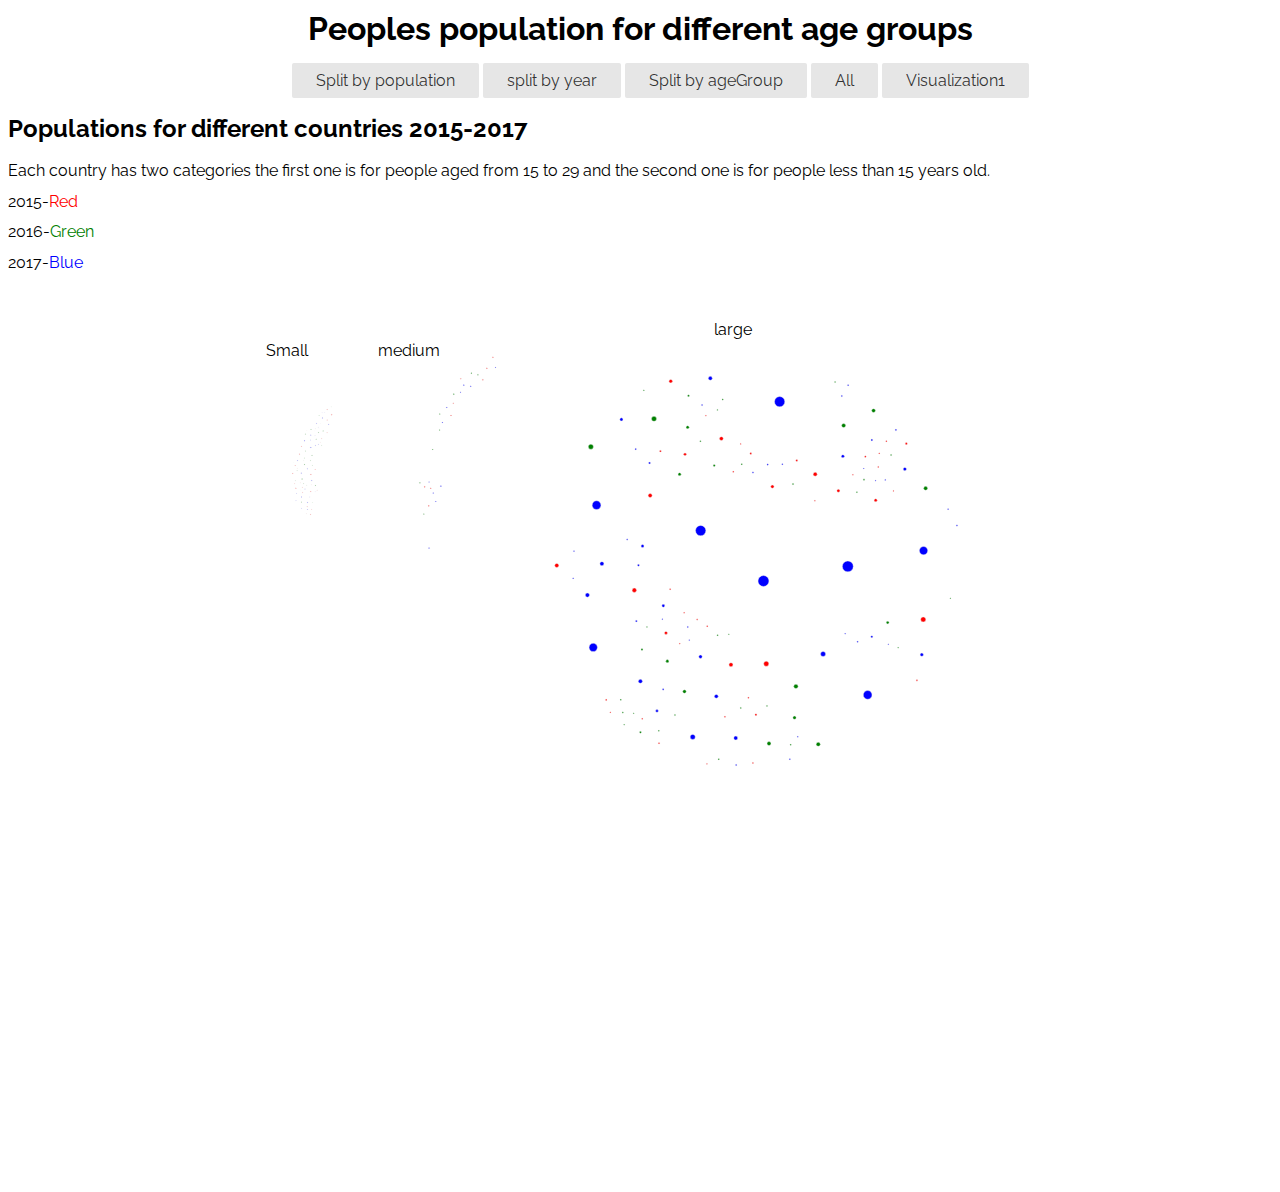
<file: viz-2.html>
<!doctype html>
<html>

<head>
    <meta charset="utf-8">
    <title>viz-2</title>
    <meta property="og:image" content="http://isthisjam.com.s3.amazonaws.com/img/bubble-img.png" />
    <!-- 180x110 Image for Linkedin -->
    <meta property="og:image:width" content="180" />
    <meta property="og:image:height" content="110" />
    <meta property="og:image" content="http://isthisjam.com.s3.amazonaws.com/img/bubble-img.png" />
    <!-- 200x200 Image for Facebook -->
    <meta property="og:image:width" content="200" />
    <meta property="og:image:height" content="200" />
    <link rel="stylesheet" href="style.css">
    <link rel="stylesheet" href="//fonts.googleapis.com/css?family=Open+Sans:400,700|Raleway:400,700">
</head>

<body>
    <header role="banner" id="title">
    <h1>Peoples population for different age groups</h1>
    </header>
    <nav role="navigation">
        <ul>
            <li><a href="#" role="button" class="pure-button switch" id="GroupingBtn1">Split by population</a></li>
            </li>
            <li><a href="#" role="button" class="pure-button switch" id="GroupingBtn2">split by year</a>
            </li>
            <li><a href="#" role="button" class="pure-button switch" id="GroupingBtn3">Split by ageGroup</a>
            <li><a href="#" role="button" class="pure-button switch" id="GroupingBtn4">All</a>
            <li><a href="index.html" role="button" class="pure-button switch" id="OrViz">Visualization1</a>
       </ul>
    </nav>


    <div id="annotations">

         <h2>Populations for different countries 2015-2017</h2>
            <p>
            Each country has two categories the first one is for people aged from 15 to 29 and the second one is for people less than 15 years old.
            <p>2015-<span style="color: red;">Red</span></p>
            <p>2016-<span style="color: green;">Green</span></p>
            <p>2017-<span style="color: blue;">Blue</span></p>
        </p>

    <div id="grp1">
       

        <p style="position:relative;top:-100px;">
      
        </p>
            <div id="initial-content">
                <div style="position: absolute;left:-24em;top: 3.8em;">Small</div>
                <div style="position: absolute;left:-17em;top: 3.8em;">medium</div>
                <div style="position: absolute;left: 4em; top: 2.5em;">large</div>
            </div>
        </div>
    </div>

    <div id="grp2" style="display: none;">
        <div style="position: absolute;left:20em;top: 50em;">2015</div>
        <div style="position: absolute;left:40em;top: 40em;">2016</div>
        <div style="position: absolute;left:60em;top: 40em;">2017</div>
    </div>

    <div id ="grp3" style="display: none;">
        <div style="position: absolute;left:20em;top: 50em;">Less than 15 years</div>
        <div style="position: absolute;left:40em;top: 50em;">From 15 to 29 years</div>
    </div>
    
    <div id="grp4" style="display: none;">
    </div>


    <div id="chart"></div>

    <script src="src/jquery.min.js"></script>
    <script>
    window.jQuery || document.write('<script src="js/vendor/jquery-1.10.2.min.js"><\/script>')
    </script>
    <script src="src/d3.v3.min.js" charset="utf-8"></script>
    <script src="populationBubbleChart.js"></script>
</body>

</html>
</file>
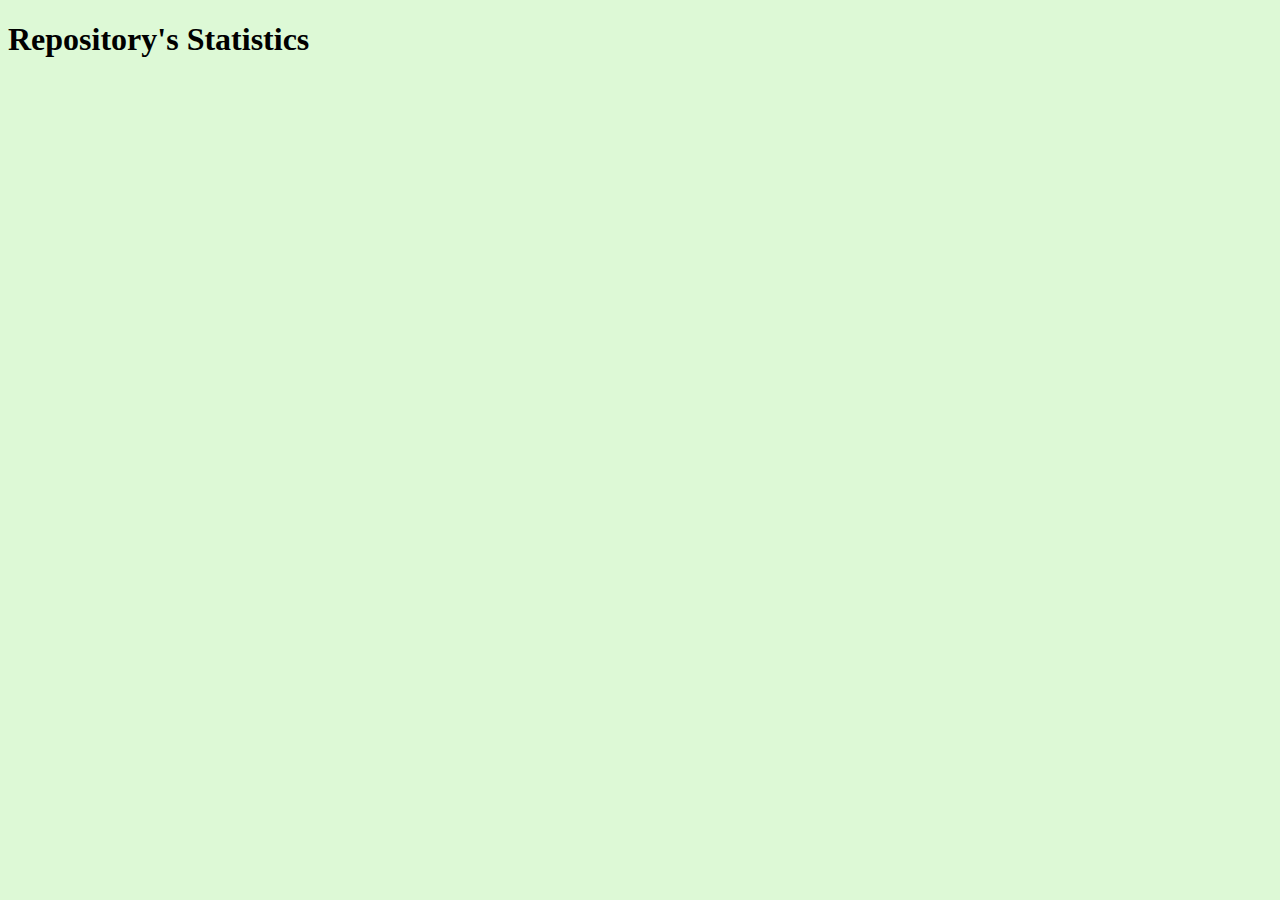
<file: participants/2015067.html>
<!DOCTYPE html>
<html>
<head>
  <meta charset="utf-8">
  <title>Repository's Statistics</title>
  <style type="text/css">
  		body{
  				background-color: #ddf9d6;
  		}
  		.container2{
  			border: width: fit-content; float: left; margin: 10px 10px 10px 10px;
  			background-color: grey;
  		}

  </style>
  <script>
	var profileUrl = "https://api.github.com/users/";
	var userName = "ioniodi";
	var url = profileUrl + userName + "/D3js-uk-political-donations";
	var conUrl = "https://api.github.com/repos/ioniodi/D3js-uk-political-donations/contributors?page=";
	//https://api.github.com/users/P15GitHubStudent/repos
	var pageNum = 0;

window.onload = function(){

	 var xhReq = new XMLHttpRequest();

	 console.log(reqJson(conUrl + pageNum, xhReq));

	  while(true){

	  	var data = reqJson(conUrl + pageNum, xhReq);
	  	var dataLength = data.length;

	  	if(dataLength > 0 ){

	  	   for(var c=0; c<data.length;c++){
	    	create_div(data[c]["avatar_url"], [data[c]["login"], data[c]["contributions"]],data[c]["html_url"]);
	   	  }
    	}
    	else{
    		delete xhReq;
    		xhReq = null;
    		break;
    	}

	  	++pageNum;
	  }
  }


function reqJson(url, xhObj){
	 xhObj.open("GET", url, false);
            xhObj.send(null);
            return JSON.parse(xhObj.responseText);
}


function create_div(imgSrc, textList, githubUrl){
	var div = document.createElement("div");
	//div.id = id;
	div.style.cssFloat = "left";
	 div.onclick = function () {
                window.open(githubUrl);
         };
	//div.display = "inline";
	div.style.width = "350px";
	div.style.height = "200px";
	//div.style.display = "inline";
	div.style.background = "grey";
	div.style.color = "white";
	div.style.border = "1px solid green";
	console.log("TextList[0]", textList[0] +  "TextList[1]",textList[1]);
	div.innerHTML = "<p> Contr:" + textList[0] + "</p><p>Commits :" + textList[1] + "</p><img src=" + imgSrc + " width='52' height='52'>";
	var element = document.getElementById("main");
	if(element === null){console.log("DIV-> NULL"); return;}
	document.getElementById("main").appendChild(div);
}

</script>

</head>
<body>
 <h1> Repository's Statistics </h1>
  <div id="main">
  </div>
</body>
</html>
</file>
<file: style.css>
body {
    background-color: #ffffff;
    font-family:'Raleway', 'Open Sans', sans-serif;
    overflow-y: visible;
}

.zoom{
         /* -webkit-transition: all .2s ease-in-out;*/
         /* transition: all .2s ease-in-out; */
         /*transition:transform .2s; /* Animation */
         transition:transform .1s; /* Animation */
         transition: all .1s ease-in-out;
         margin-top:12px;
     
}

.button-space{
    margin-right: 1em;
    margin-left: 1em;
}


.zoom:hover {
           -webkit-transform: scale(1.2);
          transform: scale(1.2);
          
}

    .zoom2 {
        -webkit-transition: all .3s ease-out;
        -moz-transition: all .3s ease-out;
        -o-transition: all .3s ease-out;
        transition: all .3s ease-out;
    }
    
      .zoom2:hover {
        -moz-transform: scale(1.3);
        -webkit-transform: scale(1.3);
        -o-transform: scale(1.3);
        transform: scale(1.3);
        -ms-transform: scale(1.3);
        filter: progid:DXImageTransform.Microsoft.Matrix(sizingMethod='auto expand',
       M11=2, M12=-0, M21=0, M22=2);   
   } 



/*image tags*/

/*------------------------------------------------------*/

p {
    margin: 5px 0;
    line-height: 1.6
}
strong {
    font-weight: 700;
}
h1, h2, h3, h4, h5 {
    margin: 10px 0 15px 0;
}
header, nav {
    text-align: center;
    min-width: 767px;
}
li {
    display: inline;
}

/*  Information boxes for different chart layouts */
/* Positioning 
*/
#initial-content, #a, #b, #c, #d, #e, #f, #view-party-type, #view-donor-type, #view-source-type, #partyInfo, #conservative, #labour, #libdem, #individual, #company, #union, #society, #other, #public-or-private-money, #public-or-private-money-split, #private-money, #public-money
,#view-amount-donation,#view-amount-donation-cat1,#view-amount-donation-cat2,#view-amount-donation-cat3,#view-amount-infobox{ 
    position: absolute; 
}


/*STYLESHEETS FOR IMAGE HISTORY*/

#imageTest{
    width:900px;
    height:150px;
    border:2px solid rgba(10,20,30,0.5);
    margin: auto;
    /*margin:auto;  HMM*/
   /* margin-top:20px;*/
}

#imageTest img{
    /*display:block;*/
    width:42px;
    height:42px;
    border:1px solid rgba(10,20,30,0.5);
    margin-left:35px;
    margin-right:10px;
}

.tooltipImHist{
     width:500px;
     height:500px;
     display:inline-block;
     background-color:lightgray;
     position:absolute;   
     top:150px;
}



#imageTest  #left-arrow{
    border:1px ;
    margin:auto;
    margin-left:0px;
}

#imageTest #right-arrow{
    border:1px;
    margin:auto;
    float:right;
}

/*
#imageTest h4{
    border-bottom:2px solid rgba(10,20,30,0.5);
    text-align:center;
    margin-top:0px;
    margin-bottom:28px;
    color:black;
}
*/

/* END OF IMAGE HISTORY !*/


#view-amount-infobox{
    position: relative;
}

/* ARROW STYLESHEETS */

.left-arrow{
     border:1px ;
     margin-left:0px;
}

.right-arrow{
    border:1px;
    /*float:right;*/
    margin-right:-10px;
}

/* END OF ARROW STYLESHEETS*/





/*STYLES FOR SPLIT BY DONATION OPTION*/
div #view-amount-infobox{
    border:2px solid rgba(20,20,20,0.1);
   width:72%;
   height:90px;
   margin-top:40px;
   /*padding-top:100px;*/
   /* right:650px;*;
   /* left:auto;*/
   left:190px;
   background-color:rgba(3,3,3,0.1);

}




#view-amount-donation-cat1{
    left:320px;
    top:200px;
    width:400px;
}

#view-amount-donation-cat2{
    left:520px;
    top:200px;
    width:400px;
}

#view-amount-donation-cat3{
    left:810px;
    top:200px;
    width:400px;
}

#view-amount-donation h3{
    margin-bottom:2%;
    width:100vw;
    text-align:center; 
}

#view-amount-donation-cat1,#view-amount-donation-cat2,#view-amount-donation-cat3{
    border: 0px solid blue;
    width:150px;
    height:25px;
   /* background-color:rgb(100,100,100,0.6);*/
}





/*END SPLIT BY THE AMOUNT OF DONATION STYLESHEETS */



/*
    public-or-private-money STYLESHEETS 
*/

#view-source-type {
    color:black;
    margin-bottom:inherit; 
    margin-top: inherit;
}

#view-source-type p:hover{
    /*color:red;*/
    margin-bottom:20px;
    margin:top:90px;
}

/* Initial appearance on load */
#view-party-type, #view-donor-type, #view-source-type,#view-amount-donation{
    display: none;
}


/* View containers */
#initial-content, #view-source-type{
    left: 650px;
    width: 400px;
}

/*Style SplitByPart*/
#view-party-type {
    left: 650px;
    width: 272px;
}


/*  Public or private funds view */

#public-or-private-money {
    max-width: 300px;
}
#public-or-private-money-split {
    top: 550px;
    left: -600px;
    text-align: center;   
}
#private-money, #public-money {
    width: 200px;
}
#private-money {
    left: 200px;
}
#public-money {
    left: 610px;
}

/*  Party view */
#conservative, #labour, #libdem { padding: 10px; }
#conservative {
    background: rgba(120, 212, 123, 1);
    top: 110px;
}
#labour {
    /*background: rgba(240, 250, 51, 0.2); *//*240, 34, 51, 0.2*/
    background:rgba(100,220,200,1);
    top: 330px;
}
#libdem {
    background: rgba(255, 0,255, 1);
    top: 550px;
}

/*  Donor type layout */
#view-donor-type {
    height: 100%;
    left: 500px;
    width: 370px;
    
}
#individual {
    top: 55px;
}
#company {
    top: 390px;
}
#union {
    top: 660px;
}
#society {
    top: 205px;
    text-align: right;
    right: 0;
}
#other {
    top: 530px;
    text-align: right;
    right: 0
}

/* Value scale */

#value-scale {
    opacity: 0.5;
    font-size: 0.75em;
}
#a, #b, #c, #d, #e { left: 40px; }
#a { top: 635px;}
#b { top: 585px;}
#c { top: 535px;}
#d { top: 485px;}
#e { top: 435px;}
#f { top: 648px; left: 575px; }

/* End of view */

circle {
    stroke: rgba(238, 238, 238, 0.8);
    stroke-width: 0.5;
}
circle.active {
    stroke: rgba(17, 17, 17, 0.8);
    stroke-width: 5;
}

.legend circle {
    stroke: #aabbcc;
    stroke-width: 1;
    fill: none;
}

.tooltip2{
     margin: 0;
    padding: 5px;
    line-height: 1.4;
    display: none;
    height: 125px;
    width: 280px;
    text-align: left;
    border: 4px solid rgba(0, 0, 0, .8);
    border-radius: 2px;
    -moz-box-shadow: 1px 2px 1px rgba(0, 0, 0, 0.5);
    -webkit-box-shadow: 1px 2px 1px rgba(0, 0, 0, 0.5);
    box-shadow: 1px 2px 1px rgba(0, 0, 0, 0.5);
    background-color: rgba(255, 255, 255, 1);
    position: absolute;
}

.tooltip {
    margin: 0;
    padding: 5px;
    line-height: 1.4;
    display: none;
    height: 125px;
    width: 280px;
    text-align: left;
    border: 4px solid rgba(0, 0, 0, .8);
    border-radius: 2px;
    -moz-box-shadow: 1px 2px 1px rgba(0, 0, 0, 0.5);
    -webkit-box-shadow: 1px 2px 1px rgba(0, 0, 0, 0.5);
    box-shadow: 1px 2px 1px rgba(0, 0, 0, 0.5);
    background-color: rgba(255, 255, 255, 1);
    position: absolute;
}
.tooltip p, h3 {
    margin: 0.2em;
}
.lab {
    fill: #F02233;
}
.lib {
    fill: #FDBB30;
}
.con {
    fill: #087FBD;
}
.snp {
    fill: #C9C945;
}
/*!
Pure v0.2.1
Copyright 2013 Yahoo! Inc. All rights reserved.
Licensed under the BSD License.
https://github.com/yui/pure/blob/master/LICENSE.md
*/
.pure-button {
    /* Structure */
    display: inline-block;
    *display: inline;
    /*IE 6/7*/
    zoom: 1;
    line-height: normal;
    white-space: nowrap;
    vertical-align: baseline;
    text-align: center;
    cursor: pointer;
    -webkit-user-drag: none;
    -webkit-user-select: none;
    -moz-user-select: none;
    -ms-user-select: none;
    user-select: none;

}
/* Firefox: Get rid of the inner focus border */
.pure-button::-moz-focus-inner {
    padding: 0;
    border: 0;
}
/*csslint unqualified-attributes:false, outline-none:false*/
.pure-button {
    font-size: 100%;
    *font-size: 90%;
    /*IE 6/7 - To reduce IE's oversized button text*/
    *overflow: visible;
    /*IE 6/7 - Because of IE's overly large left/right padding on buttons */
    padding: 0.5em 1.5em 0.5em;
    color: #444;
    /* rgba not supported (IE 8) */
    color: rgba(0, 0, 0, 0.80);
    /* rgba supported */
    *color: #444;
    /* IE 6 & 7 */
    border: 1px solid #999;
    /*IE 6/7/8*/
    border: none rgba(0, 0, 0, 0);
    /*IE9 + everything else*/
    background-color: #E6E6E6;
    text-decoration: none;
    border-radius: 2px;
    -webkit-font-smoothing: antialiased;
    /* Transitions */
    -webkit-transition: 0.1s linear -webkit-box-shadow;
    -moz-transition: 0.1s linear -moz-box-shadow;
    -ms-transition: 0.1s linear box-shadow;
    -o-transition: 0.1s linear box-shadow;
    transition: 0.1s linear box-shadow;
}
.pure-button-hover, .pure-button:hover, .pure-button:focus {
    filter: progid:DXImageTransform.Microsoft.gradient(startColorstr='#00000000', endColorstr='#1a000000', GradientType=0);
    background-image: -webkit-gradient(linear, 0 0, 0 100%, from(transparent), color-stop(40%, rgba(0, 0, 0, 0.05)), to(rgba(0, 0, 0, 0.10)));
    background-image: -webkit-linear-gradient(transparent, rgba(0, 0, 0, 0.05) 40%, rgba(0, 0, 0, 0.10));
    background-image: -moz-linear-gradient(top, rgba(0, 0, 0, 0.05) 0%, rgba(0, 0, 0, 0.10));
    background-image: -ms-linear-gradient(transparent, rgba(0, 0, 0, 0.05) 40%, rgba(0, 0, 0, 0.10));
    background-image: -o-linear-gradient(transparent, rgba(0, 0, 0, 0.05) 40%, rgba(0, 0, 0, 0.10));
    background-image: linear-gradient(transparent, rgba(0, 0, 0, 0.05) 40%, rgba(0, 0, 0, 0.10));
}
.pure-button:focus {
    outline: 0;
}
.pure-button-active, .pure-button:active {
    color: rgb(0, 120, 231);
    color: #fff
}


.bar {
  fill: steelblue;
}

.bar:hover {
  fill: lightblue;
}


.axis text {
  font: 10px sans-serif;
}

.axis path,
.axis line {
  fill: none;
  stroke: #000;
  shape-rendering: crispEdges;
}

.x.axis path {
  display: none;
}



.tooltip3{
  position: absolute;
  left: 50em;
  top: 20em;
  padding: 10px;
  font: 12px sans-serif;
  background: #222;
  color: #fff;
  border: 0px;
  border-radius: 8px;
  pointer-events: none;
  opacity: 0.9;
  visibility: hidden;
}
</file>
